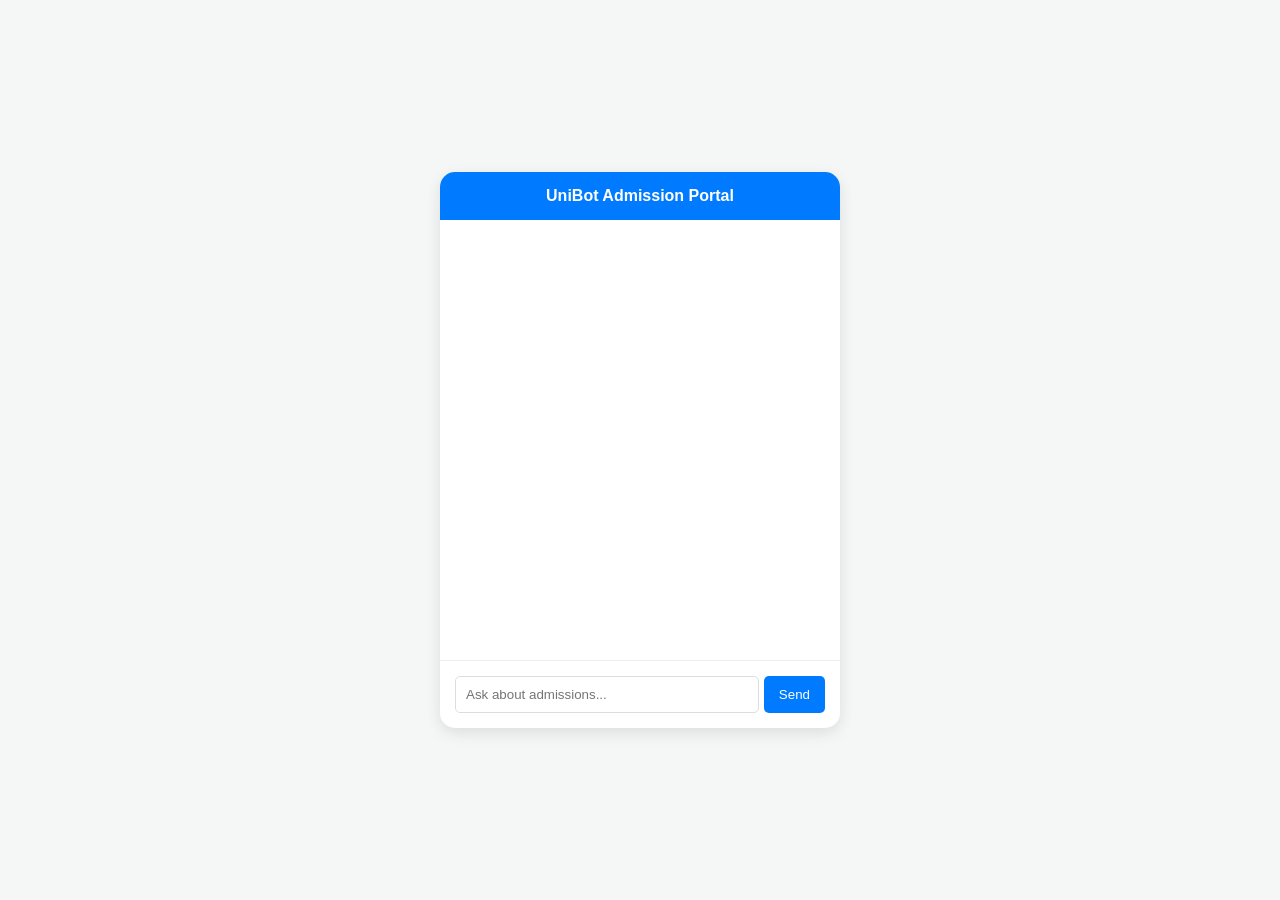
<file: Task 10/templates/index.html>
<!DOCTYPE html>
<html lang="en">
<head>
    <meta charset="UTF-8">
    <title>UniBot - Admission Assistant</title>
    <style>
        body { font-family: 'Segoe UI', Tahoma, Geneva, Verdana, sans-serif; background: #f4f7f6; display: flex; justify-content: center; align-items: center; height: 100vh; margin: 0; }
        #chat-container { width: 400px; background: white; border-radius: 15px; box-shadow: 0 5px 15px rgba(0,0,0,0.1); overflow: hidden; }
        #chat-box { height: 400px; padding: 20px; overflow-y: auto; border-bottom: 1px solid #eee; }
        .message { margin-bottom: 15px; padding: 10px; border-radius: 10px; max-width: 80%; }
        .user { background: #007bff; color: white; align-self: flex-end; margin-left: auto; }
        .bot { background: #e9ecef; color: #333; }
        #input-area { display: flex; padding: 15px; }
        input { flex: 1; padding: 10px; border: 1px solid #ddd; border-radius: 5px; outline: none; }
        button { background: #007bff; color: white; border: none; padding: 10px 15px; margin-left: 5px; border-radius: 5px; cursor: pointer; }
    </style>
</head>
<body>
<div id="chat-container">
    <div style="background: #007bff; color: white; padding: 15px; text-align: center; font-weight: bold;">UniBot Admission Portal</div>
    <div id="chat-box"></div>
    <div id="input-area">
        <input type="text" id="user-input" placeholder="Ask about admissions...">
        <button onclick="sendMessage()">Send</button>
    </div>
</div>
<script>
    function sendMessage() {
        let input = document.getElementById('user-input');
        let message = input.value;
        if (!message) return;
        appendMessage(message, 'user');
        input.value = '';
        fetch('/get_response', {
            method: 'POST',
            headers: {'Content-Type': 'application/json'},
            body: JSON.stringify({message: message})
        })
        .then(res => res.json())
        .then(data => {
            appendMessage(data.response, 'bot');
        });
    }
    function appendMessage(text, sender) {
        let chatBox = document.getElementById('chat-box');
        let div = document.createElement('div');
        div.className = 'message ' + sender;
        div.innerText = text;
        chatBox.appendChild(div);
        chatBox.scrollTop = chatBox.scrollHeight;
    }
</script>
</body>
</html>
</file>
